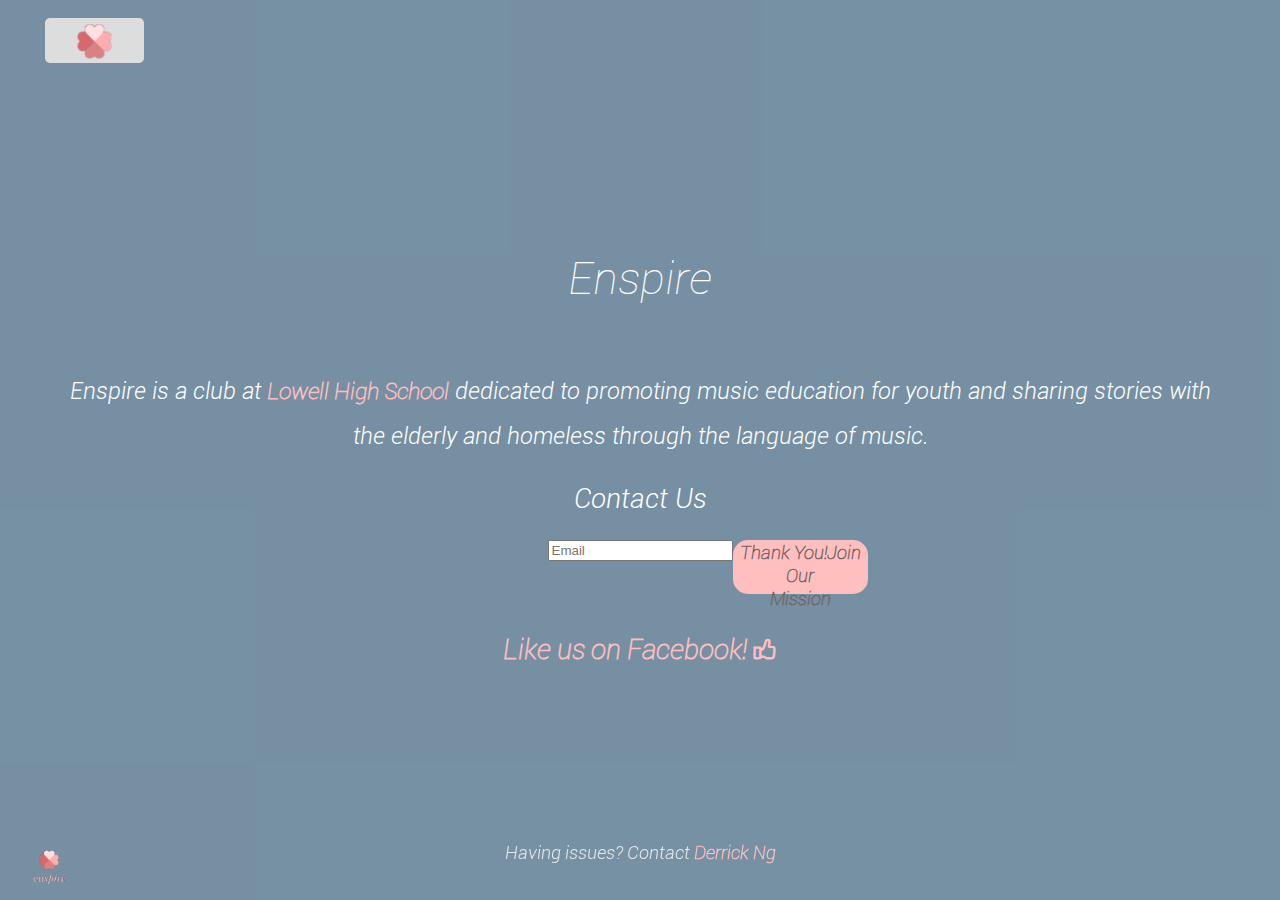
<file: index.html>
<html>
<head>
  <meta charset="utf-8">
  <meta http-equiv="X-UA-Compatible" content="IE=edge,chrome=1">
  <title> Enspire | Info </title>
  <link rel="stylesheet" href="css/styles.css">
  <meta name="viewport" content="width=device-width, initial-scale = 1, maximum-scale=1, user-scalable=no" />
<link rel="apple-touch-icon" sizes="180x180" href="/favicon/apple-touch-icon.png">
<link rel="icon" type="image/png" href="/favicon/favicon-32x32.png" sizes="32x32">
<link rel="icon" type="image/png" href="/favicon/favicon-16x16.png" sizes="16x16">
<link rel="manifest" href="/favicon/manifest.json">
<link rel="mask-icon" href="/favicon/safari-pinned-tab.svg" color="#5bbad5">
<link rel="shortcut icon" href="/favicon/favicon.ico">
<meta name="msapplication-config" content="/favicon/browserconfig.xml">
<meta name="theme-color" content="#fafafa">
</head>
<body>
<main role="main">
<section class="sect-banner">
  <ul class="kf-slider">
  <li></li>
  <li></li>
  <li></li>
</ul>
<div class="v-center">
  <nav>
    <ul>
      <li><img style="width:5vh; height4.8vh;" src="images/onlyLogo.png">
        <ul class="drop-menu menu-1">
          <li>Coming</li>
          <li>Soon</li>
          <li>:))</li>
        </ul>
      </li>
    </ul>
  </nav>
  <a><img style="border:0px; position:absolute; top:93vh; left:2vh; width:7vh; height7vh;" src="images/resizedLogo.png"></a>
  <p style="font-size:5vh; font-family:secFont; font-weight:500">Enspire</p>
  <p>Enspire is a club at <a style ="font-size:2.5vh; font-family:secFont;" href="https://lhs-sfusd-ca.schoolloop.com/" target="_blank">Lowell High School</a> dedicated to promoting music education for youth
and sharing stories with the elderly and homeless through the language of music.</p>
  <p> </p>
  <p style="font-size:3vh; line-height:1;">Contact Us</p>

<!--      <a style ="font-size:4vh; font-family:iconFont;" href="https://www.facebook.com/groups/326191531075165/" target="_blank">
      K
    <a style ="font-size:3vh; font-family:secFont;" href="https://www.facebook.com/groups/326191531075165/" target="_blank">
       Facebook Group </a></a>
-->
  <p>
        <input type="text" placeholder="Email"/>
        <button>Join Our <br>Mission</button>
</p>
<br>
<p style="font-size:3vh;"> </p>
  <a style ="font-size:3vh; font-family:secFont;" href="https://www.facebook.com/enspire.lowell/" target="_blank">
     Like us on Facebook! </a>
     <a style ="font-size:3vh; font-family:iconFont;" href="https://www.facebook.com/enspire.lowell/" target="_blank">
       0
    </a>
     </p>
</div>
</section>

<footer>
	<div class="row">
		<p>Having issues? Contact <a style ="font-size:2vh; font-family:secFont;"href="https://github.com/pepe-roni" target="_blank">Derrick Ng</a></p>
	</div>
</footer>
</main>
</body>
</html>
</file>
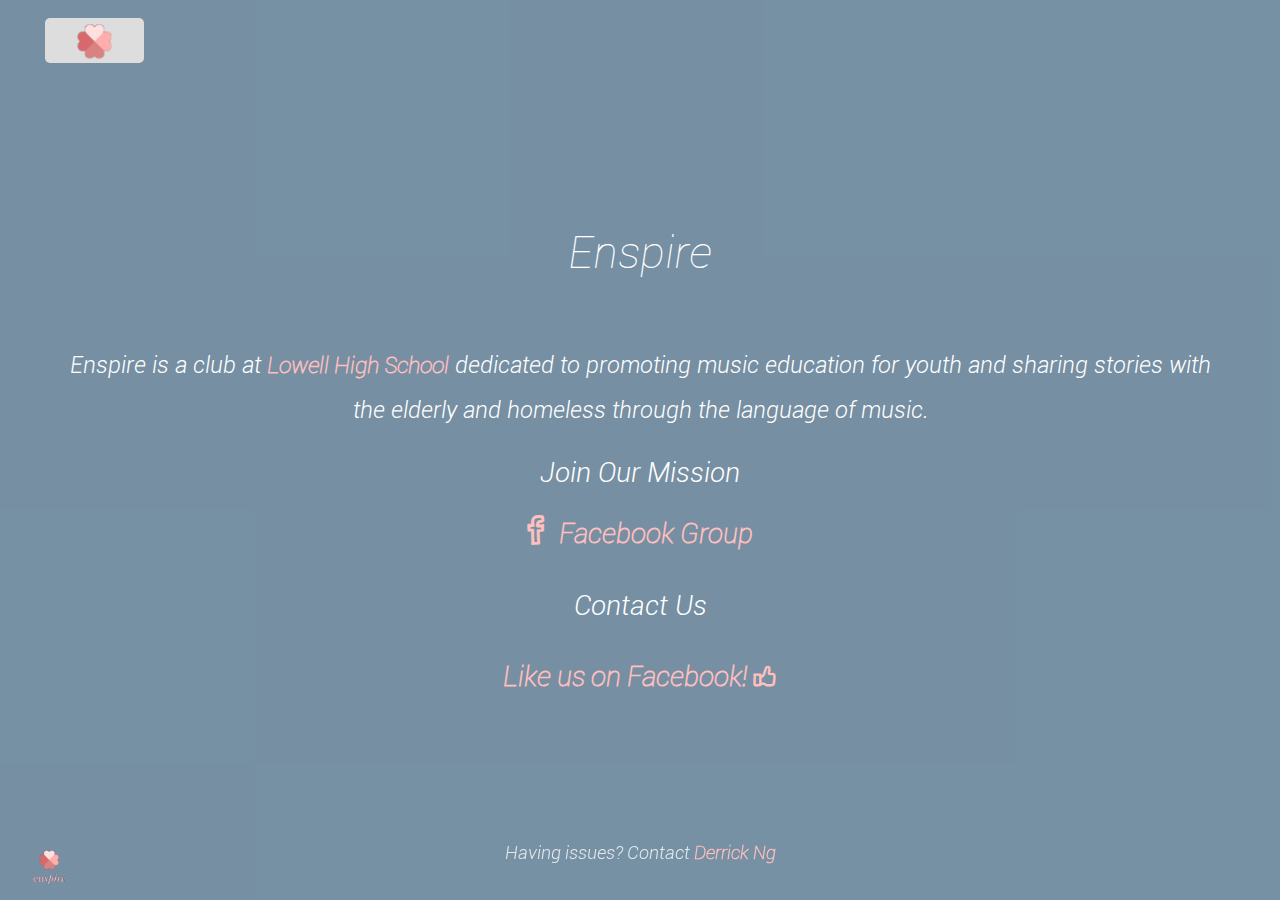
<file: officers.html>
<html>
<head>
  <meta charset="utf-8">
  <meta http-equiv="X-UA-Compatible" content="IE=edge,chrome=1">
  <title> Enspire | Info </title>
  <link rel="stylesheet" href="css/styles.css">
  <meta name="viewport" content="width=device-width, initial-scale = 1, maximum-scale=1, user-scalable=no" />
<link rel="apple-touch-icon" sizes="180x180" href="/favicon/apple-touch-icon.png">
<link rel="icon" type="image/png" href="/favicon/favicon-32x32.png" sizes="32x32">
<link rel="icon" type="image/png" href="/favicon/favicon-16x16.png" sizes="16x16">
<link rel="manifest" href="/favicon/manifest.json">
<link rel="mask-icon" href="/favicon/safari-pinned-tab.svg" color="#5bbad5">
<link rel="shortcut icon" href="/favicon/favicon.ico">
<meta name="msapplication-config" content="/favicon/browserconfig.xml">
<meta name="theme-color" content="#fafafa">
</head>
<body>
<main role="main">
<section class="sect-banner">
  <ul class="kf-slider">
  <li></li>
  <li></li>
  <li></li>
</ul>
<div class="v-center">
  <nav>
    <ul>
      <li><img style="width:5vh; height4.8vh;" src="images/onlyLogo.png">
        <ul class="drop-menu menu-1">
          <li>Coming</li>
          <li>Soon</li>
          <li>:))</li>
        </ul>
      </li>
    </ul>
  </nav>
  <a><img style="border:0px; position:absolute; top:93vh; left:2vh; width:7vh; height7vh;" src="images/resizedLogo.png"></a>
  <p style="font-size:5vh; font-family:secFont; font-weight:500">Enspire</p>
  <p>Enspire is a club at <a style ="font-size:2.5vh; font-family:secFont;" href="https://lhs-sfusd-ca.schoolloop.com/" target="_blank">Lowell High School</a> dedicated to promoting music education for youth
and sharing stories with the elderly and homeless through the language of music.</p>
  <p> </p>
  <p style="font-size:3vh; line-height:1;">Join Our Mission</p>

    <a style ="font-size:4vh; font-family:iconFont;" href="https://www.facebook.com/groups/326191531075165/" target="_blank">
      K
    <a style ="font-size:3vh; font-family:secFont;" href="https://www.facebook.com/groups/326191531075165/" target="_blank">
       Facebook Group </a></a>
  <p style="font-size:3vh;">Contact Us</p>
  <a style ="font-size:3vh; font-family:secFont;" href="https://www.facebook.com/enspire.lowell/" target="_blank">
     Like us on Facebook! </a>
     <a style ="font-size:3vh; font-family:iconFont;" href="https://www.facebook.com/enspire.lowell/" target="_blank">
       0
    </a>
     </p>
</div>
</section>

<footer>
	<div class="row">
		<p>Having issues? Contact <a style ="font-size:2vh; font-family:secFont;"href="https://github.com/pepe-roni" target="_blank">Derrick Ng</a></p>
	</div>
</footer>
</main>
</body>
</html>
</file>
<file: css/styles.css>
html{
  font-size: 100%;
  font-family: "mainFont";
  overflow-y: scroll;;
  -ms-text-size-adjust: 100%;
  -webkit-text-size-adjust: 100%;
  -webkit-font-smoothing: antialiased;
}



@font-face {
  font-family: "mainFont";
  src:url("../fonts/Roboto-LightItalic.ttf");
  /*Freeware*/
}

@font-face {
  font-family: "secFont";
  src:url("../fonts/Roboto-ThinItalic.ttf");
}


@font-face {
  /*media icons*/
  font-family: "iconFont";
  src:url("../fonts/iconFont/PWHandySocialIcons.ttf");
}
input{

}

button{
  -webkit-transition: color 0.7s ease-in;
  -moz-transition: color 0.7s ease-in;
  transition: color 0.7s ease-in;
  -webkit-transition: background 1.2s ease-out;
  -moz-transition: background 1.2s ease-out;
  transition: background 1.2s ease-out;

  width: 15vh;
  height: 6vh;
  font-size: 2vh;
  font-weight: 900;
  color:rgb(114, 99, 99);
  position: absolute;
  font-family: "secFont";
  background: rgb(255, 191, 191);
  moz-border-radius: 15px;
  -webkit-border-radius: 15px;
  border:0;

}
button:active,
button:hover {
  outline: 0;
}


button:hover{
  color: rgb(255, 191, 191);
  -webkit-transition: color 0.7s ease;
  -moz-transition: color 0.7s ease;
  transition: color 0.7s ease;
  background: #ed7676;
  -webkit-transition: background 0.7s ease;
  -moz-transition: background 0.7s ease;
  transition: background 0.7s ease;
}

button:before{
/*  font-size: 0;
  -webkit-transition: font-size 0.7s ease-in;
  -moz-transition: font-size 0.7s ease-in;
  transition: font-size 0.7s ease-in;

  background: rgb(114, 99, 99);
  -webkit-transition: background 0.7s ease;
  -moz-transition: background 0.7s ease;
  transition: background 0.7s ease;
    */
  content: 'Thank You!';
  visibility: visible;
}

jQuery('button').click(function(){
   jQuery(this).toggleClass('active');
});

input{

}
nav {
  width: 11vh;
  height: 5vh;
  position: absolute;
  top:2vh;
  left: 5vh;
  font-family: "mainFont";
  display: -webkit-box;
  display: -webkit-flex;
  display: -ms-flexbox;
  display: flex;
  -webkit-box-orient: vertical;
  -webkit-box-direction: normal;
  -webkit-flex-direction: column;
      -ms-flex-direction: column;
          flex-direction: column;
  -webkit-box-pack: center;
  -webkit-justify-content: center;
      -ms-flex-pack: center;
          justify-content: center;
  -webkit-box-align: center;
  -webkit-align-items: center;
      -ms-flex-align: center;
          align-items: center;
  text-align: center;
}
nav > ul {
  width: 11vh;
  height: 5vh;

  list-style: none;
  padding: 0;
  margin: 0;
  display: inline-block;
  background: #ddd;
  border-radius: 5px;
}
nav > ul > li {
  float: center;
  width: 11vh;
  height: 5vh;
  line-height: 5vh;
  position: relative;
  text-transform: uppercase;
  font-size: 2vh;
  color: rgba(0, 0, 0, 0.7);
  cursor: pointer;
}
nav > ul > li:hover {
  background: #d5d5d5;
  border-radius: 5px;
}

ul.drop-menu {
  position: absolute;
  top: 100%;
  left: 0%;
  width: 100%;
  padding: 0;
}
ul.drop-menu li {
  width: 11vh;
  height: 5vh;
  background: #666;
  color: rgba(255, 255, 255, 0.7);
}
ul.drop-menu li:hover {
  background: #606060;
}
ul.drop-menu li:last-child {
  border-radius: 0px 0px 5px 5px;
}

ul.drop-menu li {
  display: none;
}

li:hover > ul.drop-menu li {
  display: block;
}

body {
  color: #000000;
  margin: 0;
  height: 100%;
  width: 100%;
  font-weight: 500;
  font-style: bold;
  -webkit-font-smoothing: antialiased;
  -moz-osx-font-smoothing: grayscale;
  text-rendering: optimizeLegibility;
}

html, body {
  position: relative;
  overflow-x: hidden;
}

*, *:before, *:after {
  -webkit-box-sizing: border-box;
  -moz-box-sizing: border-box;
  box-sizing: border-box; }

article,
aside,
details,
figcaption,
figure,
footer,
header,
hgroup,
main,
menu,
nav,
section,
summary {
  display: block; }

  audio,
  canvas,
  progress,
  video {
    display: inline-block;
    /* 1 */
    vertical-align: baseline;
    /* 2 */ }

    abbr[title] {
      border-bottom: 1px dotted; }



    dfn {
      font-style: italic; }

    mark {
      background: #ff0;
      color: #000; }

    small {
      font-size: 80%; }

    sub,
    sup {
      font-size: 75%;
      line-height: 0;
      position: relative;
      vertical-align: baseline; }

    sup {
      top: -0.5em; }

    sub {
      bottom: -0.25em; }


[hidden],
template {
  display: none;
}

a {
  background-color: transparent;
  outline: 0;
  text-decoration: none;
}


a:active,
a:hover {
  outline: 0;
}

h1 {
  font-size: 2em;
  margin: 0.67em 0; }

h1, h2, h3, h4, h5, h6, ul, ol, dl, li, dd, small {
  margin: 0;
  padding: 0; }




body {
  font-size: 100%;
}
  @media (min-width: 36em)
  {
    body {
      font-size: 110%; }
    }
  @media (min-width: 58em) {
    body {
      font-size: 120%; }
    }
  @media (min-width: 86em) {
    body {
      font-size: 130%; }
    }
  @media (min-width: 115em) {
    body {
      font-size: 160%; }
    }
  @media (min-width: 125em) {
    body {
      font-size: 170%; }
    }
  @media (min-width: 145em) {
    body {
      font-size: 180%; }
    }

/*
#e35555 red
#eddd2d yellow
*/
    a {
      font-weight: 900;
  color: rgb(255, 191, 191);
  -webkit-transition: color 0.7s ease;
  -moz-transition: color 0.7s ease;
  transition: color 0.7s ease; }
  a:hover {
    color: #ec5b5b;
    /*color: #ec5b5b; */
    -webkit-transition: color 0.7s ease;
    -moz-transition: color 0.7s ease;
    transition: color 0.7s ease; }

    *, *:before, *:after {
  -webkit-box-sizing: border-box;
  -moz-box-sizing: border-box;
  box-sizing: border-box; }

html {
  font-size: 100%;
  width: 100%;
  -webkit-text-size-adjust: 100%;
  background-color: #7690a4; }

body {
  -webkit-animation: fade-in ease-in-out 1.4s;
  -moz-animation: fade-in ease-in-out 1.4s;
  animation: fade-in ease-in-out 1.4s; }

  .sect-banner {
    display: table;
    width: 100%;
    margin: 0 ;
    text-align: center;
    height: 100vh;
    color: rgba(255,255,255, 1);
  }
/* Animation stuff idk from Stephen Scaff */
  .sect-banner:after
  {
  content: '';
  position: absolute;
  top: 0;
  left: 0;
  height: 100%;
  width: 100%;
  background: rgba(118, 144, 164, 0.6);
  z-index: 0; }
.sect-banner .v-center {
  position: relative;
  z-index: 2; }
.sect-banner .v-center {
  display: table-cell;
  vertical-align: middle;
  position: relative;
  z-index: 4;
  padding: 0 5%;
}
  .sect-banner .v-center h1 {
    font-size: 150%;
    -webkit-animation: fade-in ease-in-out 2s 0.5s both;
    -moz-animation: fade-in ease-in-out 2s 0.5s both;
    animation: fade-in ease-in-out 2s 0.5s both;
  }
  .sect-banner .v-center p {
    line-height: 2;
    font-size: 2.5vh;
    -webkit-animation: fade-in ease-in-out 2s 1s both;
    -moz-animation: fade-in ease-in-out 2s 1s both;
    animation: fade-in ease-in-out 2s 1s both; }
.sect-banner ul.kf-slider li {
  height: 100% !important;
  width: 100%;
  position: absolute;
  top: 0;
  background-size: cover;
  background-repeat: no-repeat;
  background-position: 50%;
  z-index: 0;
  opacity: 0;
  -webkit-animation: fade-out 15s infinite both;
  -moz-animation: fade-out 15s infinite both;
  animation: fade-out 15s infinite both;
  background-image: url(../images/banner-1-sm.jpg); }
  @media (min-width: 58em) {
    .sect-banner ul.kf-slider li {
      background-image: url(../images/banner-1.jpg); } }
.sect-banner ul.kf-slider li:nth-child(2) {
  background-image: url(../images/banner-2-sm.jpg);
  -webkit-animation-delay: 5s;
  -moz-animation-delay: 5s;
  animation-delay: 5s; }
  @media (min-width: 58em) {
    .sect-banner ul.kf-slider li:nth-child(2) {
      background-image: url(../images/banner-2.jpg); } }
.sect-banner ul.kf-slider li:nth-child(3) {
  background-image: url(../images/banner-3-sm.jpg);
  -webkit-animation-delay: 10s;
  -moz-animation-delay: 10s;
  animation-delay: 10s; }
  @media (min-width: 58em) {
    .sect-banner ul.kf-slider li:nth-child(3) {
      background-image: url(../images/banner-3.jpg); } }
.sect-banner .banner-bg {
  height: 100% !important;
  width: 100%;
  position: absolute;
  top: 0;
  background-size: cover;
  background-repeat: no-repeat;
  background-position: 50%;
  z-index: 0;
  background-image: url(../images/banner-1-sm.jpg);
  -webkit-animation: slider-sm ease-in-out 30s both infinite;
  -moz-animation: slider-sm ease-in-out 30s both infinite;
  animation: slider-sm ease-in-out 30s both infinite; }
  @media (min-width: 58em) {
    .sect-banner .banner-bg {
      background-image: url(../images/banner-1.jpg);
      -webkit-animation: slider-lg ease-in-out 30s both infinite;
      -moz-animation: slider-lg ease-in-out 30s both infinite;
      animation: slider-lg ease-in-out 30s both infinite; }
    }

    footer {
      font-size: 2vh;
      width: 100%;
      text-align: center;
      color: rgba(255, 255, 255, 0.8);
      position: fixed;
      z-index: 8;
      bottom: 1em;
    }

      @-webkit-keyframes fade-in {
  0% {
    opacity: 0; }
  100% {
    opacity: 1; } }
@-moz-keyframes fade-in {
  0% {
    opacity: 0; }
  100% {
    opacity: 1; } }
@keyframes fade-in {
  0% {
    opacity: 0; }
  100% {
    opacity: 1; } }

    @-webkit-keyframes fade-out {
    33% {
      opacity: 1; }
    66% {
      opacity: 0; } }
  @-moz-keyframes fade-out {
    33% {
      opacity: 1; }
    66% {
      opacity: 0; } }
  @keyframes fade-out {
    33% {
      opacity: 1; }
    66% {
      opacity: 0; } }

      @-webkit-keyframes slider-sm {
        0% {
          background-image: url(../images/banner-1-sm.jpg); }
        33% {
          background-image: url(../images/banner-2-sm.jpg); }
        66% {
          background-image: url(../images/banner-3-sm.jpg); }
        100% {
          background-image: url(../images/banner-1-sm.jpg); } }
      @-moz-keyframes slider-sm {
        0% {
          background-image: url(../images/banner-1-sm.jpg); }
        33% {
          background-image: url(../images/banner-2-sm.jpg); }
        66% {
          background-image: url(../images/banner-3-sm.jpg); }
        100% {
          background-image: url(../images/banner-1-sm.jpg); } }
      @keyframes slider-sm {
        0% {
          background-image: url(../images/banner-1-sm.jpg); }
        33% {
          background-image: url(../images/banner-2-sm.jpg); }
        66% {
          background-image: url(../images/banner-3-sm.jpg); }
        100% {
          background-image: url(../images/banner-1-sm.jpg); } }
      /*----------------------------------------------
      --Keyframes Slider - Lg
      -----------------------------------------------  */
      @-webkit-keyframes slider-lg {
        0% {
          background-image: url(../images/banner-1.jpg); }
        33% {
          background-image: url(../images/banner-2.jpg); }
        66% {
          background-image: url(../images/banner-3.jpg); }
        100% {
          background-image: url(../images/banner-1.jpg); } }
      @-moz-keyframes slider-lg {
        0% {
          background-image: url(../images/banner-1.jpg); }
        33% {
          background-image: url(../images/banner-2.jpg); }
        66% {
          background-image: url(../images/banner-3.jpg); }
        100% {
          background-image: url(../images/banner-1.jpg); } }
      @keyframes slider-lg {
        0% {
          background-image: url(../images/banner-1.jpg); }
        33% {
          background-image: url(../images/banner-2.jpg); }
        66% {
          background-image: url(../images/banner-3.jpg); }
        100% {
          background-image: url(../images/banner-1.jpg); } }
</file>
